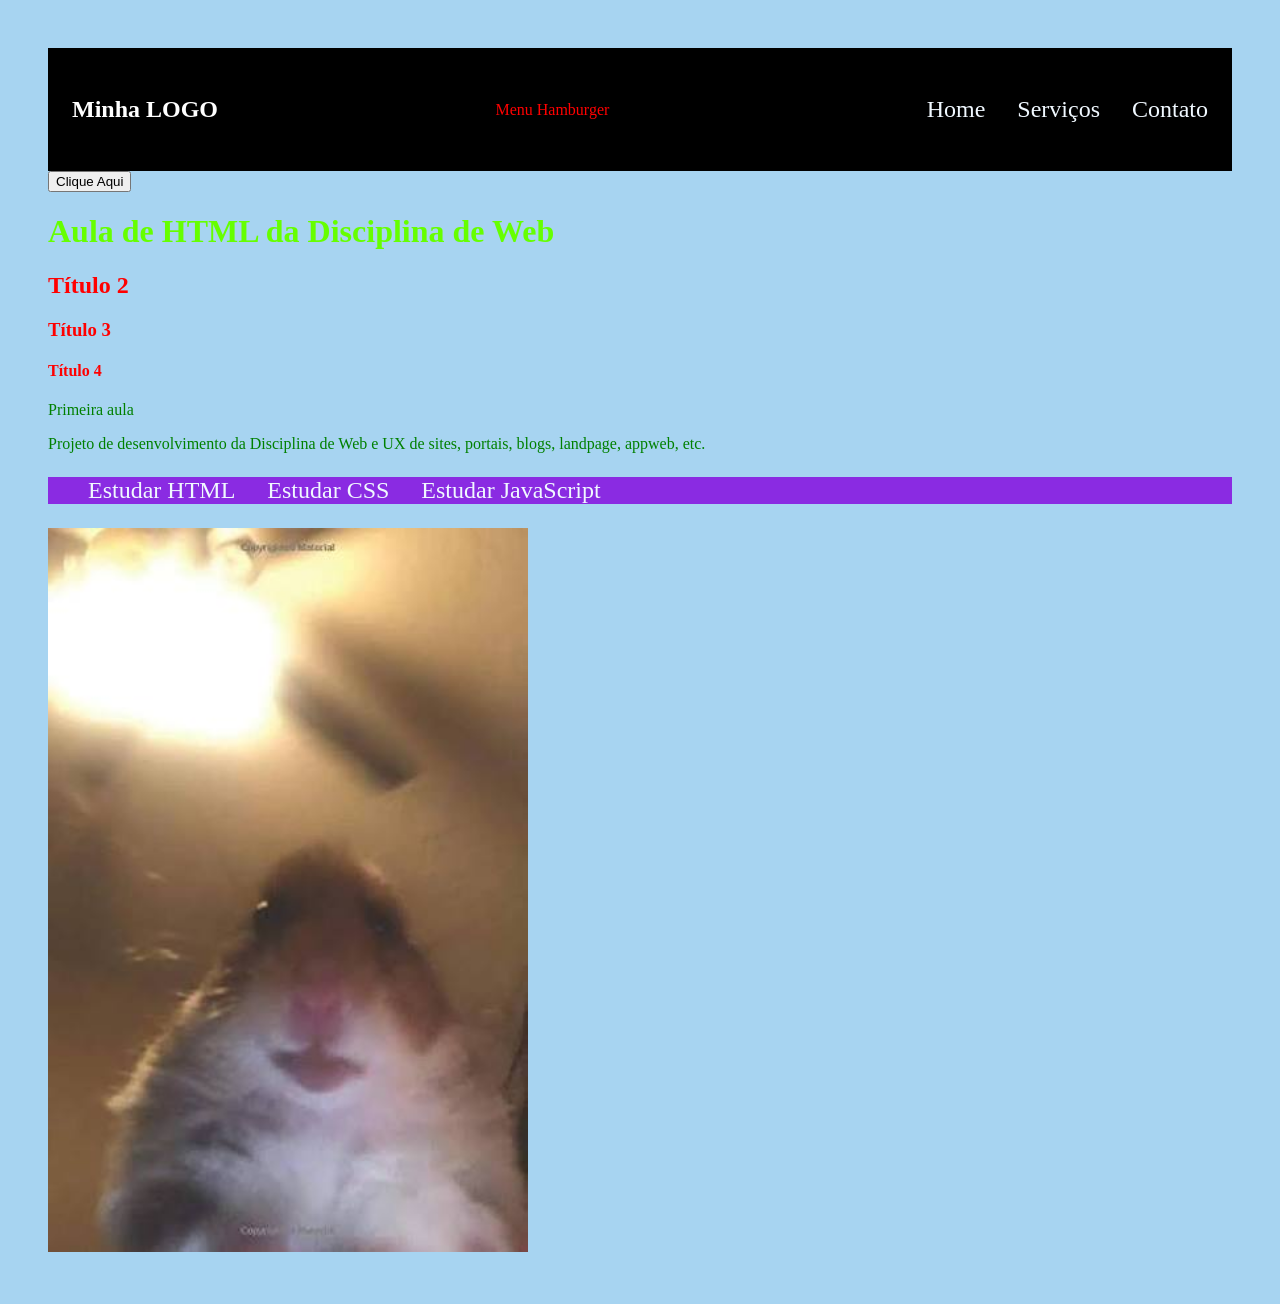
<file: aula-01/html/index.html>
<!DOCTYPE html>
<html lang="PT-BR">
<head>
    <meta charset="UTF-8">
    <meta name="viewport" content="width=device-width, initial-scale=1.0">
    <title>Aula Teste</title>
    <link rel="stylesheet" href="../css/style.css">
    <script type="text/javascript" src="../js/teste.js"></script>
</head>

<body>
    <header>
        <nav class="menu">
            <div class="logo">Minha LOGO</div>
            <div class="hamburger">Menu Hamburger</div>
            <ul class="nav-links">
                <li>Home</li>
                <li>Serviços</li>
                <li>Contato</li>
            </ul>
        </nav>

    </header>

    <input type="button" value="Clique Aqui" onclick="exibirAlerta()">

    <h1>Aula de HTML da Disciplina de Web</h1>
    <h2>Título 2</h2>
    <h3>Título 3</h3>
    <h4>Título 4</h4>
    <p>Primeira aula</p>

    <p>Projeto de desenvolvimento da Disciplina de Web e UX de sites, portais, blogs, landpage, appweb, etc.</p>

    <ul class="lista">
        <li>Estudar HTML</li>
        <li>Estudar CSS</li>
        <li>Estudar JavaScript</li>
    </ul>

    <div>
        <img src="../imagens/imagem.jfif" width="480">
    </div>
</body>

</html>
</file>
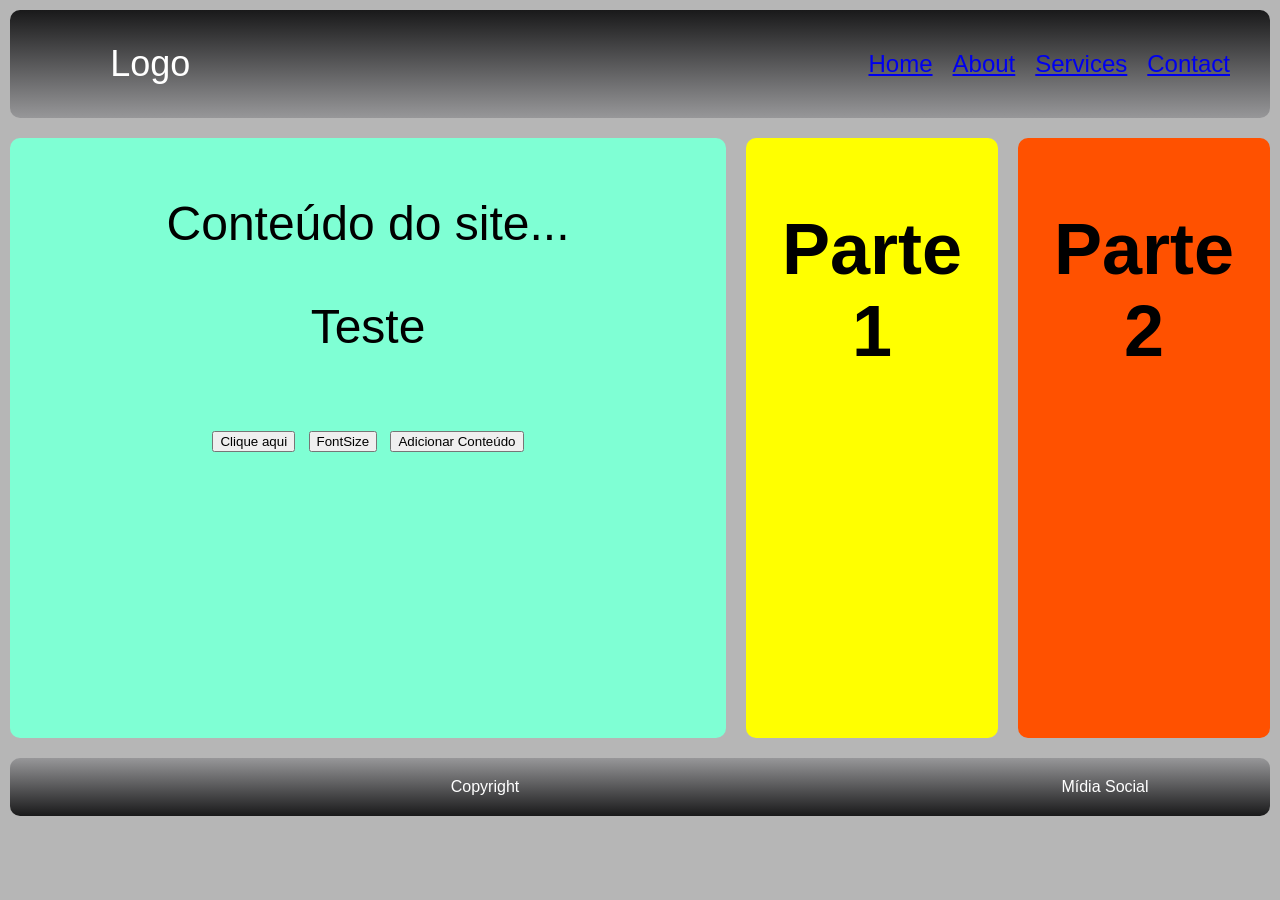
<file: aula-03/html/about.html>
<html>
    <head>
        <meta charset="UTF-8">
        <title>Página Web</title>
        <link rel="stylesheet" href="../css/style.css">
        <meta name="viewport" content="width=device-width, initial-scale=1.0">
    </head>

    <body>
        <div class="wrapper">
            <header>
                <div class="logo">Logo</div>
                <div class="menu-icon" onclick='toggleMenu()'>☰</div>
                <ul class="links">
                    <li><a href="../html/index.html">Home</a></li>
                    <li><a href="../html/about.html">About</a></li>
                    <li><a href="../html/services.html">Services</a></li>
                    <li><a href="../html/contact.html">Contact</a></li>
                </ul>
            </header>

            <article class="main">
                    <p>Conteúdo do site...</p>
                    <p>Teste</p>
                    <button onclick="minhaFuncao()">Clique aqui</button>
                    <button onclick="styleFont()">FontSize</button>
                    <button onclick="addContent()">Adicionar Conteúdo</button>
                </article>
                <aside class="aside aside1">
                    <h1>Parte 1</h1>
                </aside>
                <aside class="aside aside2">
                    <h1>Parte 2</h1>
                </aside>
            

            <footer>
                <div class="copyright">Copyright</div>
                <div class="socialMedia">Mídia Social</div>
            </footer>
        </div>
        <script src="../js/menu.js"></script>
        <script src="../js/teste.js"></script>
    </body>
</html>
</file>
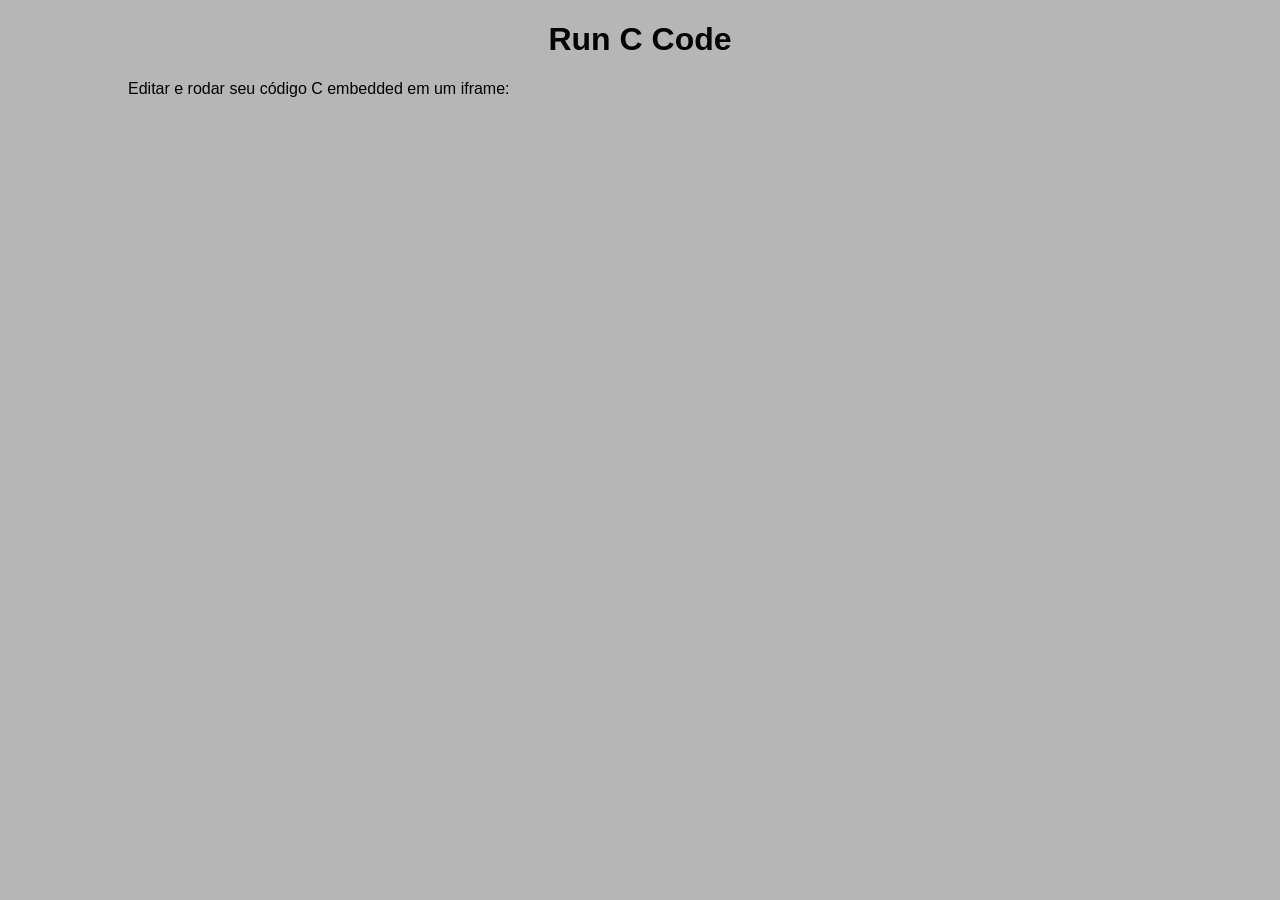
<file: aula-03/html/contact.html>
<!DOCTYPE html>
<html lang="en">
<head>
    <meta charset="UTF-8">
    <meta name="viewport" content="width=device-width, initial-scale=1.0">
    <link rel="stylesheet" href="../css/style.css">
    <title>Embed C Environment</title>
</head>
<body>
    <div class="container">
        <h1>Run C Code</h1>
        <p>Editar e rodar seu código C embedded em um iframe:</p>

        <iframe frameborder="0" height="700px" width="100%" 
            src="https://onecompiler.com/embed/c?theme=dark&hideLanguageSelection=true"></iframe>
    </div>
</body>
</html>
</file>
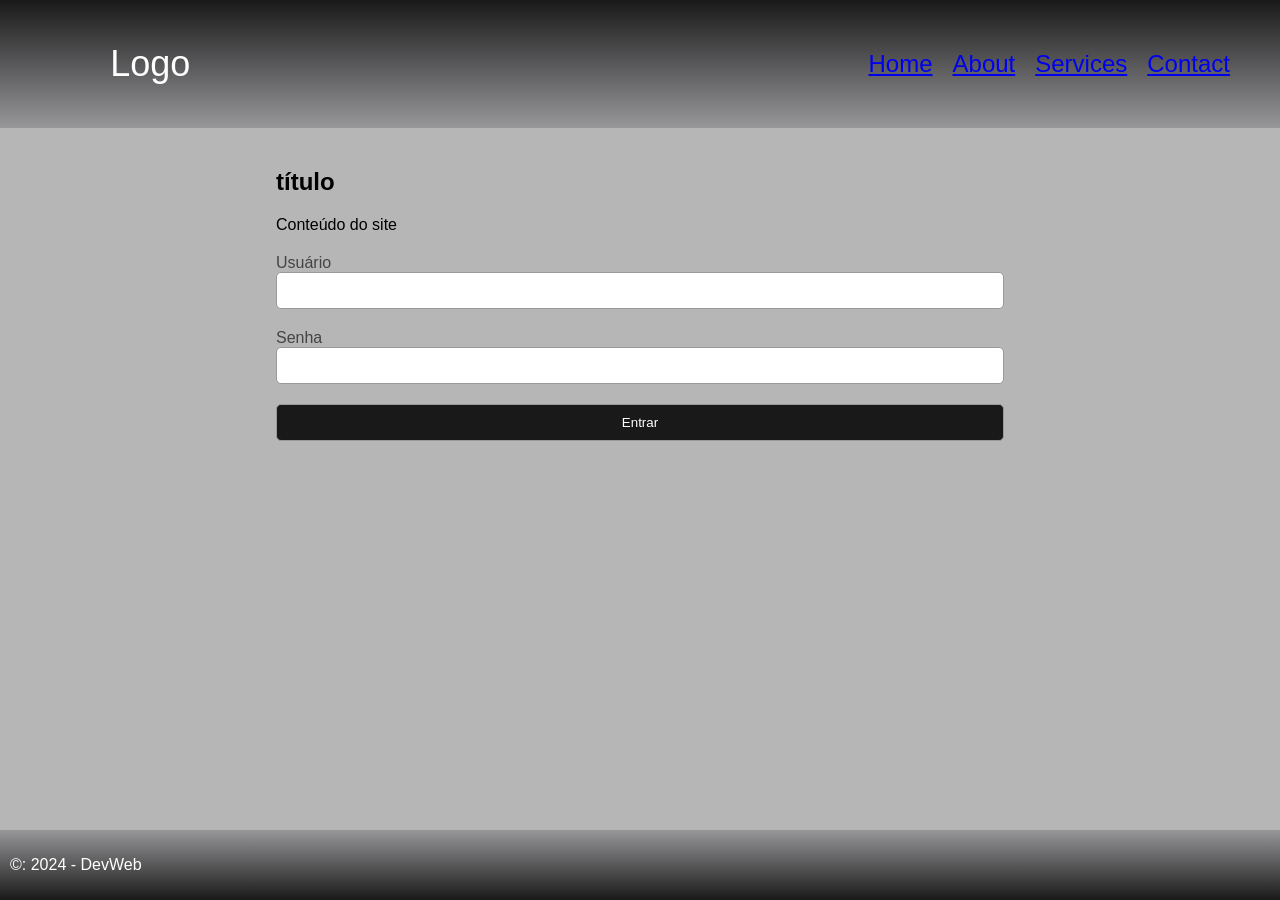
<file: aula-03/html/services.html>
<!DOCTYPE html>
<html lang="en">
<head>
    <meta charset="UTF-8">
    <link rel="stylesheet" href="../css/style.css">
    <meta name="viewport" content="width=device-width, initial-scale=1.0">
    <title>Document</title>
</head>
<body>
    <header>
        <div class="logo">Logo</div>
                <div class="menu-icon" onclick='toggleMenu()'>☰ </div>
                <ul class="links">
                    <li><a href="../html/index.html">Home</a></li>
                    <li><a href="../html/about.html">About</a></li>
                    <li><a href="../html/services.html">Services</a></li>
                    <li><a href="../html/contact.html">Contact</a></li>
                </ul>
    </header>
    <section>
        <h2>título</h2>
        <p>Conteúdo do site</p>
        <form>
            <label>
                <div>Usuário</div>
                <input type="email"/>
            </label>
            <label>
                <div>Senha</div>
                <input type="password"/>
            </label>
            <button>Entrar</button>
        </form>
    </section>
    
    <footer>
        <p>&copy: 2024 - DevWeb</p>
    </footer>
    <script src="../js/menu.js"></script>
</body>
</html>
</file>
<file: aula-01/css/style.css>
body {
    background-color: #a7d4f1;
    font-family: Verdana;
    padding: 24px;
    margin: 24px;
    color: red;
}

h1 {
    color: rgb(102, 255, 0);
    font-size: 32px;
}

p {
    color: green;
}

.menu{
    display: flex;
    justify-content: space-between;
    align-items: center;
    background-color: black;
    padding:24px;
}

.logo{
    color: white;
    font-size: 24px;
    font-weight: bold;
}

.nav-links{
    list-style: none;
    display: flex;
    gap: 32px;
    font-size: 24px;
    color: aliceblue;
}

.lista{
    background-color: blueviolet;
    list-style: none;
    display: flex;
    gap: 32px;
    font-size: 24px;
    color: aliceblue;
}
</file>
<file: aula-03/css/style.css>
* {
    box-sizing: border-box;
}

body{
    background-color: rgb(182, 182, 182);
    margin: 0;
    padding: 0;
    font-family: Arial, Helvetica, sans-serif;
    min-height: 100vh;
    display: grid;
    grid-template-rows: min-content 1fr min-content;
}

.page{
    width: 1280px;
    margin: auto;
    background-color: black;
    display: flex;
    flex-direction: row;
    flex-wrap: wrap;
    color: white;
}

header{
    display: flex;
    width: 100%;
    justify-content: space-between;
    align-items: center;
    padding: 20px;
    color: white;
    background: linear-gradient(to bottom, rgb(25, 25, 26), rgb(151, 151, 153));
}

.logo{
    margin: 10px;
    padding: 10px;
    width: 20%;
    text-align: center;
    font-size: 36px;
}

.links{
    margin: 10px;
    padding: 10px;
    width: 80%;
    display: flex;
    flex-direction: row;
    justify-content: flex-end;
}

ul{
    list-style: none;
    display: inline-block;
    display: flex;
    font-size: 24px;
}

ul li{
    margin: 10px;
    align-self: flex-end;
}

.menu-icon {
    display: none;
    font-size: 36px;
    cursor: pointer;
    padding: 10px;
}

@media (max-width: 768px) {
    .links {
        display: none; 
        flex-direction: column;
        position: absolute;
        top: 60px;
        right: 0;
        width: 100%;
        background-color: white;
    }

    .links.active {
        display: flex; 
    }

    .menu-icon {
        display: block; 
    }

    ul {
        flex-direction: column;
        width: 100%;
        text-align: center;
    }

    ul li {
        margin: 20px 0;
    }
}



main{
    width: 100%;
    display: flex;
    font-size: 24px;
}

.content{
    margin: 10px;
    padding: 10px;
    width: 75%;
    background-color: rgb(255, 255, 255);
    height: 600px;
}

.sidebar{
    margin: 10px;
    padding: 10px;
    width: 25%;
    background-color: rgb(255, 255, 255);
    height: 600px;
}

.wrapper{
    display: flex;
    flex-flow: row wrap;
    text-align: center;
}

.wrapper>*{
    padding: 10px;
    margin: 10px;
    flex: 1 100%;
    border-radius: 10px;
}

.main{
    background-color: aquamarine;
    color: black;
    font-size: 48px;
    height: 600px;
}

.aside1{
    background-color: yellow;
    color: black;
    font-size: 48px;
    height: 600px;
}

.aside2{
    background-color: rgb(255, 81, 0);
    font-size: 48px;
    height: 600px;
}

@media all and (min-width: 800px){
    .main{
        flex: 3;
        order: 1;
    }

    .aside1{
        order: 1;
    }

    .aside2{
        order: 1;
    }

    footer{
        order: 4;
    }
}

@media all and (min-width: 600px){
    .aside{
        flex: 1;
    }
}

/*Service.html*/
section{
    padding: 20px;
    max-width: 768px;
    width: 100vw;
    margin: 0 auto;
}

section form label{
    display: block;
    margin: 20px 0;
    color: #444;
}

section form input{
    padding: 10px;
    border-radius: 5px;
    border: 1px solid #999;
    width: 100%;
}

section form button{
    padding: 10px;
    border-radius: 5px;
    border: 1px solid #999;
    width: 100%;
    color: white;
    background: rgb(25, 25, 26);
}

footer{
    margin: 0px;
    padding: 10px;
    width: 100%;
    display: flex;
    flex-direction: row;
    color: white;
    background: linear-gradient(to top, rgb(25, 25, 26), rgb(151, 151, 153));
}

.copyright{
    width: 75%;
    justify-content: flex-start;
    padding: 10px;
}

.socialMedia{
    width: 25%;
    padding: 10px;
}

/*Contact.html*/
iframe {
    width: 100%;
    height: 600px;
    border: none;
}

.container {
    width: 80%;
    margin: 0 auto;
}

h1 {
    text-align: center;
}
</file>
